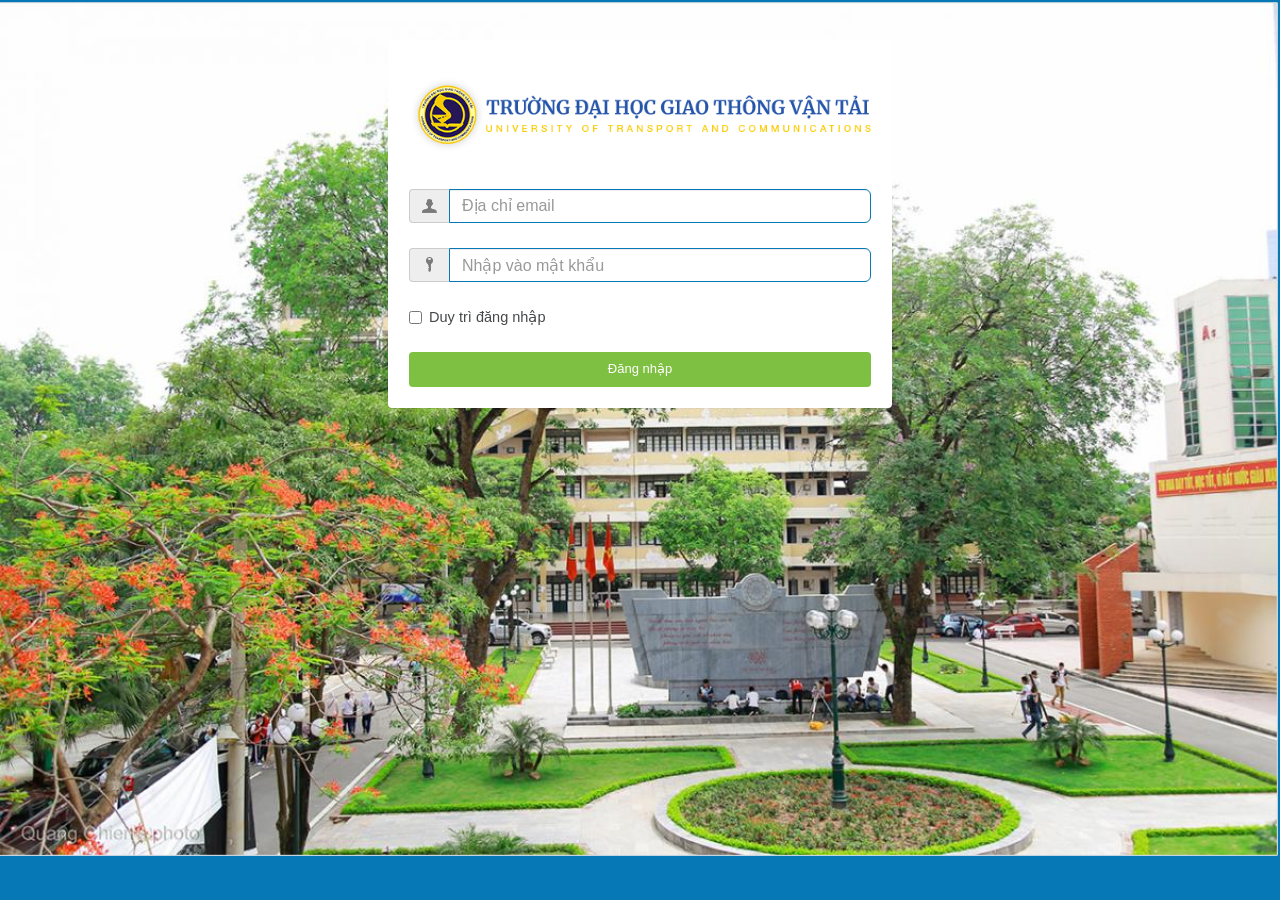
<file: login.html>
<!DOCTYPE html>
<html lang="vi" class="no-js">
  <head>
    <meta charset="utf-8" />
    <meta http-equiv="X-UA-Compatible" content="IE=edge,chrome=1" />
    <meta name="viewport" content="width=device-width" />
    <title>CMS - Đăng nhập hệ thống</title>
    <link
      href="image/Icon/favicon.ico"
      rel="shortcut icon"
      type="image/x-icon"
    />
    <link href="css/css_re_login.css" rel="stylesheet" />
  </head>
  <body class="body-sign-in" url="public/image/truyencamhung.png">
    <div class="container">
      <div class="panel panel-default form-container">
        <div class="panel-body">
          <form action="login.html" method="post">
            <div class="login-logo text-center">
              <img alt="liveweb" src="image/logo.png" style="width: 100%" />
            </div>
            <div class="form-group text-center">
              <div class="login-mail input-group">
                <span class="login-addon input-group-addon"
                  ><img src="image/img_login/login_mail.png"
                /></span>
                <input
                  autocomplete="off"
                  class="form-control input-lg login-input login-input-mail"
                  data-val="true"
                  data-val-required="Xin hãy nhập e-mail/tên đăng nhập hợp lệ"
                  id="Email"
                  name="Email"
                  placeholder="Địa chỉ email"
                  type="text"
                  value=""
                  required
                />
              </div>
            </div>
            <div class="form-group text-center">
              <div class="login-mail input-group">
                <span class="login-addon input-group-addon"
                  ><img src="image/img_login/login_key.png"
                /></span>
                <input
                  autocomplete="off"
                  class="form-control input-lg login-input login-input-key"
                  data-val="true"
                  data-val-required="Xin hãy nhập mật khẩu hợp lệ"
                  id="Password"
                  name="Password"
                  placeholder="Nhập vào mật khẩu"
                  type="password"
                  required
                />
              </div>
            </div>
            <div class="form-group">
              <div class="controls">
                <div class="login-checkbox checkbox">
                  <label>
                    <input
                      type="checkbox"
                      value="true"
                      name="RememberMe"
                      id="RememberMe"
                    />
                    Duy trì đăng nhập
                  </label>
                </div>
              </div>
            </div>
            <div class="padding-top">
              <input
                type="submit"
                title="Đăng nhập"
                value="Đăng nhập"
                class="btn btn-login btn-block btn-lg"
              />
            </div>
          </form>
        </div>
      </div>
    </div>
  </body>
</html>
</file>
<file: css/css_re_login.css>
html {
    font-size: 10px;
    -webkit-tap-highlight-color: transparent;
}
html {
    font-family: sans-serif;
    -ms-text-size-adjust: 100%;
    -webkit-text-size-adjust: 100%;
}
*, :after, :before {
    -webkit-box-sizing: border-box;
    -moz-box-sizing: border-box;
    box-sizing: border-box;
}
.body-sign-in, .body-sign-up {
    font-family: "Roboto", Helvetica Neue, Helvetica, Arial, sans-serif;
    background: url(/public/image/truyencamhung.png) no-repeat center top #0678b5;
    background-size:cover;
}
body {
    font-family: "Roboto", Helvetica Neue, Helvetica, Arial, sans-serif;
    font-size: 1.34em;
}
body {
    min-height: 100%;
    position: relative;
}
body {
    font-family: "Open Sans", "Helvetica Neue", Helvetica, Arial, sans-serif;
    font-size: 13px;
    line-height: 1.428571429;
    color: #46484a;
    background-color: #e6e8ea;
}
body {
    margin: 0;
}

.container {
    width: 750px;
}
.container {
    margin-right: auto;
    margin-left: auto;
    padding-left: 15px;
    padding-right: 15px;
}
.container:after {
    clear: both;
}
.container:after, .container:before {
    content: " ";
    display: table;
}

div {
    display: block;
}

.panel>.panel-body:last-child {
    border-bottom-right-radius: inherit;
    border-bottom-left-radius: inherit;
}
.panel>.panel-body:first-child {
    border-top-right-radius: inherit;
    border-top-left-radius: inherit;
}
.body-sign-in .panel-body {
    padding: 30px 40px;
}
.panel .panel-body {
    padding: 20px;
}
.panel-body {
    padding: 15px;
}
.panel-body:after, .panel-body:before {
    content: " ";
    display: table;
}
.panel-body:after {
    clear: both;
}

.body-sign-in .form-container {
    margin-top: 90px;
}

.body-sign-in .form-container, .body-sign-up .form-container {
    max-width: 504px;
    margin: 40px auto 30px;
}
.panel-default {
    border-color: #ddd;
}
.panel {
    margin-bottom: 26px;
    border: none;
    -webkit-box-shadow: 0 2px 4px rgba(0, 0, 0, .1);
    box-shadow: 0 2px 4px rgba(0, 0, 0, .1);
}
.panel-default {
    border-color: #ddd;
}
.panel {
    margin-bottom: 18px;
    background-color: #fff;
    border: 1px solid transparent;
    border-radius: 4px;
    -webkit-box-shadow: 0 1px 1px rgba(0, 0, 0, .05);
    box-shadow: 0 1px 1px rgba(0, 0, 0, .05);
}

form {
    display: block;
    margin-top: 0em;
}
.form-group {
    margin-bottom: 15px;
}
.login-logo {
    padding: 15px 0 35px;
}
.text-center {
    text-align: center;
}
.input-group .form-control:last-child, .input-group-addon:last-child, .input-group-btn:first-child>.btn-group:not(:first-child)>.btn, .input-group-btn:first-child>.btn:not(:first-child), .input-group-btn:last-child>.btn, .input-group-btn:last-child>.btn-group>.btn, .input-group-btn:last-child>.dropdown-toggle {
    border-bottom-left-radius: 0;
    border-top-left-radius: 0;
}
.input-group .form-control, .input-group-addon, .input-group-btn {
    display: table-cell;
}
.input-group .form-control {
    position: relative;
    z-index: 2;
    float: left;
    width: 100%;
    margin-bottom: 0;
}
.login-input, .login-input:focus, .has-error .login-input:focus {
    height: auto;
    padding: 12px 11px 10px 10px;
}
.form-control, .form-control:focus, .has-error .form-control:focus, .has-success .form-control:focus, .has-warning .form-control:focus {
    -webkit-box-shadow: none;
    box-shadow: none;
    padding: 6px 8px;
}
.form-control {
    height: 32px;
}
.form-horizontal .form-group-lg .form-control, .input-group-lg>.form-control, .input-group-lg>.input-group-addon, .input-group-lg>.input-group-btn>.btn, .input-lg {
    height: 44px;
    padding: 10px 16px;
    font-size: 16px;
    line-height: 1.33;
    border-radius: 6px;
}
.form-control {
    display: block;
    width: 100%;
    height: 34px;
    padding: 7px 12px;
    font-size: 13px;
    line-height: 1.428571429;
    color: #555;
    background-color: #fff;
    background-image: none;
    border: 1px solid #ccc;
    border-radius: 3px;
    -webkit-box-shadow: inset 0 1px 1px rgba(0, 0, 0, .075);
    box-shadow: inset 0 1px 1px rgba(0, 0, 0, .075);
    -webkit-transition: border-color ease-in-out .15s, box-shadow ease-in-out .15s;
    -o-transition: border-color ease-in-out .15s, box-shadow ease-in-out .15s;
    transition: border-color ease-in-out .15s, box-shadow ease-in-out .15s;
}
button, input, select, textarea {
    font-family: inherit;
    font-size: inherit;
    line-height: inherit;
}
button, input, optgroup, select, textarea {
    color: inherit;
    font: inherit;
    margin: 0;
}
.input-group {
    position: relative;
    display: table;
    border-collapse: separate;
}

.input-group-addon:first-child {
    border-right: 0;
}
.input-group .form-control:first-child, .input-group-addon:first-child, .input-group-btn:first-child>.btn, .input-group-btn:first-child>.btn-group>.btn, .input-group-btn:first-child>.dropdown-toggle, .input-group-btn:last-child>.btn-group:not(:last-child)>.btn, .input-group-btn:last-child>.btn:not(:last-child):not(.dropdown-toggle) {
    border-bottom-right-radius: 0;
    border-top-right-radius: 0;
}
.login-addon {
    background-color: #f3f3f3;
    padding-left: 14px;
    padding-right: 14px;
}
.input-group-addon {
    padding: 7px 12px;
    font-size: 13px;
    font-weight: 400;
    line-height: 1;
    color: #555;
    text-align: center;
    background-color: #eee;
    border: 1px solid #ccc;
    border-radius: 4px;
}
.input-group-addon, .input-group-btn {
    width: 1%;
    white-space: nowrap;
    vertical-align: middle;
}
.input-group .form-control, .input-group-addon, .input-group-btn {
    display: table-cell;
}
.login-checkbox {
    font-size: 1.12em;
}
.checkbox, .radio {
    position: relative;
    display: block;
    min-height: 18px;
    margin-top: 10px;
    margin-bottom: 10px;
}

.checkbox label, .radio label {
    padding-left: 20px;
    margin-bottom: 0;
    font-weight: 400;
    cursor: pointer;
}
label {
    font-weight: 400;
}
label {
    display: inline-block;
    max-width: 100%;
    margin-bottom: 5px;
    font-weight: 700;
}

.checkbox input[type=checkbox], .checkbox-inline input[type=checkbox], .radio input[type=radio], .radio-inline input[type=radio] {
    position: absolute;
    margin-left: -20px;
    margin-top: 4px \9;
}
input[type=checkbox], input[type=radio] {
    margin: 2px 0 0;
    margin-top: 1px \9;
}
input[type=checkbox], input[type=radio] {
    margin: 4px 0 0;
    margin-top: 1px \9;
    line-height: normal;
}
input[type=checkbox], input[type=radio] {
    box-sizing: border-box;
    padding: 0;
}

img {
    vertical-align: middle;
}
img {
    border: 0;
}
.padding-top {
    padding-top: 10px !important;
}
input[type=button].btn-block, input[type=reset].btn-block, input[type=submit].btn-block {
    width: 100%;
}
button, html input[type=button], input[type=reset], input[type=submit] {
    -webkit-appearance: button;
    cursor: pointer;
}
.btn-login, .btn-login:hover, .btn-login:focus {
    border: none;
    background-color: #7ec142;
    color: #fff;
    padding: 14px 10px;
}
.btn {
    line-height: 18px;
    padding: 6px 10px;
}
.btn-lg {
    line-height: 21px;
}
.btn-block {
    display: block;
    width: 100%;
}
.btn-group-lg>.btn, .btn-lg {
    padding: 10px 16px;
    font-size: 16px;
    line-height: 1.33;
    border-radius: 6px;
}
.btn {
    display: inline-block;
    margin-bottom: 0;
    font-weight: 400;
    text-align: center;
    vertical-align: middle;
    cursor: pointer;
    background-image: none;
    border: 1px solid transparent;
    white-space: nowrap;
    padding: 7px 12px;
    font-size: 13px;
    line-height: 1.428571429;
    border-radius: 4px;
    -webkit-user-select: none;
    -moz-user-select: none;
    -ms-user-select: none;
    user-select: none;
}

.form-control::-moz-placeholder {
    color: #999;
    opacity: 1
}
.form-control:-ms-input-placeholder {
    color: #999
}
.form-control::-webkit-input-placeholder {
    color: #999
}

input[type="text"] {
    font-size: 16px; /* Đặt kích thước chữ mong muốn */
}

/* Để thay đổi cỡ chữ cho placeholder */
::placeholder {
    font-size: 16px; /* Đặt kích thước chữ mong muốn cho placeholder */
}

/* Để thay đổi kích thước của các div chứa trường nhập Email và Mật khẩu */
.login-mail,
.login-key {
    margin-bottom: 25px; /* Thay đổi khoảng cách giữa các div */
}

/* Để thay đổi kích thước của trường nhập Email */
.login-input-mail {
    font-size: 20px; /* Đặt kích thước chữ mong muốn */
    padding: 12px; /* Đặt padding cho trường nhập */
}

/* Để thay đổi kích thước của trường nhập Mật khẩu */
.login-input-key {
    font-size: 20px; /* Đặt kích thước chữ mong muốn */
    padding: 12px; /* Đặt padding cho trường nhập */
    
}


input[type="text"], input[type="password"]{
    border:1px solid#0678b5;
    border-radius: 6px;
    border-bottom-left-radius: 0px;
    border-top-left-radius: 0px;
}
</file>
